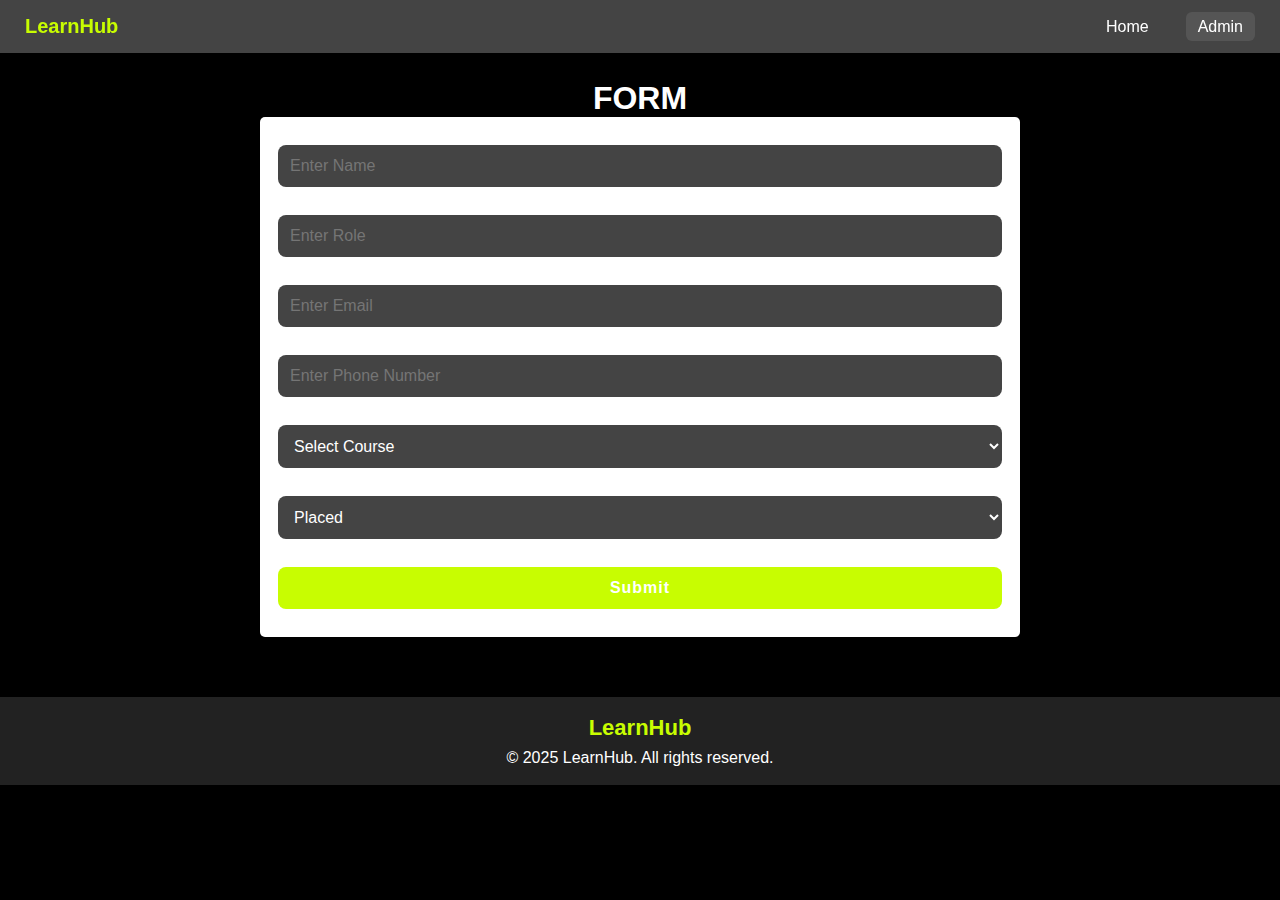
<file: TASK/admin.html>
<!DOCTYPE html>
<html lang="en">

<head>
    <meta charset="UTF-8">
    <meta name="viewport" content="width=device-width, initial-scale=1.0">
    <title>Admin - Weboin Task</title>
    <link rel="stylesheet" href="styles.css">
</head>

<body>

    <nav>
        <div class="logo">LearnHub</div>
        <ul>
            <li><a href='index.html'>Home</a></li>
            <li><a class='active' href='admin.html'>Admin</a></li>
        </ul>
    </nav>

    <section class="content">
        <h1>FORM</h1>
        <form id="dataForm">
            <input type="text" id="name" placeholder="Enter Name" required>
            <input type="text" id="role" placeholder="Enter Role" required>
            <input type="email" id="email" placeholder="Enter Email" required>
            <input type="tel" id="phone" placeholder="Enter Phone Number" required>

            <select id="course" required>
                <option value="" disabled selected>Select Course</option>
                <option value="React Basics">React Basics</option>
                <option value="UI/UX Design">UI/UX Design</option>
                <option value="JavaScript Fundamentals">JavaScript Fundamentals</option>
                <option value="Advanced CSS">Advanced CSS</option>
                <option value="Backend Development">Backend Development</option>
            </select>

            <select id="status">
                <option value="placed">Placed</option>
                <option value="unplaced">Unplaced</option>
            </select>

            <button type="submit">Submit</button>
        </form>

        <div id="cardContainer"></div>
    </section>

    <script src="script.js"></script>
    <footer>
        <div class="footer-content">
            <div class="footer-logo">LearnHub</div>
            <p>&copy; 2025 LearnHub. All rights reserved.</p>
        </div>
    </footer>

</body>

</html>
</file>
<file: TASK/styles.css>
* {
    margin: 0;
    padding: 0;
    box-sizing: border-box;
    font-family: Arial, sans-serif;
}

body {
    background-color: #000;
    color: #fff;
    padding-top: 60px;
}

/* Updated Navbar (Medium Style) */
nav {
    background: #444;
    color: white;
    display: flex;
    justify-content: space-between;
    padding: 15px 25px;
    align-items: center;
    position: fixed;
    top: 0;
    left: 0;
    width: 100%;
    z-index: 1000;
    box-shadow: 0 2px 4px rgba(0, 0, 0, 0.2);
}

nav .logo {
    font-size: 20px;
    font-weight: bold;
    color: #c8fd01;
}

nav ul {
    list-style: none;
    display: flex;
}

nav ul li {
    margin-left: 25px;
}

nav ul li a {
    text-decoration: none;
    color: white;
    padding: 6px 12px;
    transition: 0.3s;
    font-size: 16px;
}

nav ul li a.active,
nav ul li a:hover {
    background: #555;
    border-radius: 6px;
}

nav ul li a:focus {
    outline: 2px solid #c8fd01;
}

/* Content */
.content {
    padding: 20px;
    max-width: 800px;
    margin: auto;
    text-align: center;
}

form {
    background: white;
    padding: 18px;
    box-shadow: 0 0 5px rgba(0, 0, 0, 0.2);
    border-radius: 5px;
    display: flex;
    flex-direction: column;
    gap: 8px;
}

form input,
form select,
form button {
    padding: 10px;
    font-size: 16px;
}

form button {
    background: #c8fd01;
    color: white;
    border: none;
    cursor: pointer;
}

form button:hover {
    background: #a6c501;
}

.status {
    display: flex;
    justify-content: space-between;
    margin: 15px 0;
    font-size: 16px;
}

/* Card Container (Medium Style) */
#cardContainer {
    display: grid;
    grid-template-columns: repeat(3, 1fr);
    gap: 15px;
    margin-top: 20px;
}

.card {
    background: white;
    padding: 12px;
    border-radius: 8px;
    box-shadow: 0 0 5px rgba(0, 0, 0, 0.2);
    display: flex;
    flex-direction: column;
    justify-content: space-between;
    text-align: left;
    height: 230px;
    border: 1px solid #ddd;
}

.card p {
    margin: 5px 0;
    font-size: 14px;
    color: #333;
}

.card button {
    margin-top: auto;
    background-color: red;
    color: white;
    border: none;
    padding: 7px;
    cursor: pointer;
    border-radius: 5px;
    width: 100%;
}

.card button:hover {
    background-color: darkred;
}

/* Hero Section (As usual) */
/* Hero Section - Larger Text */
.hero {
    text-align: center;
    padding: 70px 20px;
    background: #111;
    margin-bottom: 40px;
}

.hero h1 {
    font-size: 36px; /* Increased font size */
    margin-bottom: 15px;
    color: #fff;
    font-weight: bold;
    text-transform: uppercase; /* Emphasize text */
    letter-spacing: 1px;
}

.hero p {
    font-size: 22px; /* Larger description text */
    color: #c8fd01;
    margin-bottom: 25px;
    font-weight: bold;
    letter-spacing: 1px;
}

.hero button {
    padding: 12px 25px;
    font-size: 18px; /* Larger button text */
    color: white;
    background: #c8fd01;
    border: none;
    cursor: pointer;
    border-radius: 8px;
    font-weight: bold;
    transition: background 0.3s ease-in-out, transform 0.2s;
}

.hero button:hover {
    background: #a6c501;
    transform: scale(1.05);
}


/* Partners Section (Medium Style) */
/* Partners Section (Carousel with Larger Text and Highlighted Text) */
.partners {
    text-align: center;
    padding: 40px 20px;
    background: #222;
    margin-bottom: 35px;
}

.partners h2 {
    font-size: 28px; /* Increased font size */
    margin-bottom: 25px;
    color: #c8fd01;
    font-weight: bold;
    text-transform: uppercase; /* Make it stand out */
}

.carousel {
    max-width: 90%;
    margin: auto;
    position: relative;
}

.carousel img {
    width: 100%;
    max-width: 200px;
    display: block;
    margin: auto;
}

.carousel-text {
    position: absolute;
    top: 50%;
    left: 50%;
    transform: translate(-50%, -50%);
    color: #fff;
    font-size: 24px; /* Larger text size */
    font-weight: bold;
    background-color: rgba(0, 0, 0, 0.5); /* Semi-transparent background */
    padding: 10px 20px;
    border-radius: 5px;
    text-transform: uppercase; /* Highlight the text */
    letter-spacing: 1px;
}

.carousel-text span {
    color: #c8fd01; /* Highlighted text in gold */
}

/* Additional Styles for Carousel Navigation */
.carousel-navigation {
    display: flex;
    justify-content: space-between;
    position: absolute;
    top: 50%;
    width: 100%;
    transform: translateY(-50%);
    padding: 0 15px;
}

.carousel-navigation button {
    background-color: rgba(0, 0, 0, 0.6);
    border: none;
    color: white;
    padding: 10px;
    cursor: pointer;
    border-radius: 50%;
    font-size: 18px;
}

.carousel-navigation button:hover {
    background-color: rgba(0, 0, 0, 0.8);
}

.carousel-navigation button:focus {
    outline: none;
}

/* Styling for each carousel item (if needed) */
.carousel-item {
    display: flex;
    justify-content: center;
    align-items: center;
    position: relative;
}

.carousel-item img {
    width: 100%;
    height: auto;
    max-width: 300px; /* Control image size */
    border-radius: 8px;
}


/* Info Section (Fit the Screen with larger text) */
/* Info Section - Modern & Styled */
.info-section {
    display: flex;
    justify-content: space-between;
    align-items: center;
    padding: 60px 30px;
    max-width: 90%;
    margin: auto;
    background: linear-gradient(135deg, #222, #444);
    border-radius: 15px;
    box-shadow: 0 5px 15px rgba(0, 0, 0, 0.3);
    margin-bottom: 50px;
    flex-wrap: wrap;
}

/* Left Content */
.info-left {
    flex: 1;
    padding-right: 30px;
}

.info-item {
    display: flex;
    align-items: center;
    gap: 20px;
    margin-bottom: 25px;
    background: rgba(255, 255, 255, 0.1);
    padding: 15px;
    border-radius: 10px;
    transition: transform 0.3s ease-in-out;
}

.info-item:hover {
    transform: scale(1.05);
    background: rgba(255, 255, 255, 0.2);
}

.info-item img {
    width: 60px;
    height: 60px;
    border-radius: 50%;
    box-shadow: 0 3px 6px rgba(0, 0, 0, 0.2);
}

.info-item h3 {
    font-size: 22px;
    margin-bottom: 5px;
    color: #c8fd01;
    font-weight: bold;
    text-transform: uppercase;
}

.info-item p {
    font-size: 18px;
    color: #fff;
}

/* Right Image Section */
.info-right {
    flex: 1;
    display: flex;
    justify-content: center;
    align-items: center;
}

.info-right img {
    max-width: 100%;
    height: auto;
    border-radius: 12px;
    box-shadow: 0 5px 15px rgba(0, 0, 0, 0.3);
    transition: transform 0.3s ease-in-out;
}

.info-right img:hover {
    transform: scale(1.05);
}

/* Responsive Design */
@media (max-width: 900px) {
    .info-section {
        flex-direction: column;
        text-align: center;
        padding: 40px 20px;
    }

    .info-left {
        padding-right: 0;
    }

    .info-item {
        flex-direction: column;
        align-items: center;
        text-align: center;
    }

    .info-right {
        margin-top: 20px;
    }
}


/* Stats Section - Eye-Catching & Stylish */
.stats-section {
    display: flex;
    justify-content: space-between;
    align-items: center;
    padding: 60px 40px;
    max-width: 90%;
    margin: auto;
    background: linear-gradient(145deg, #333, #444);
    border-radius: 15px;
    box-shadow: 0 8px 20px rgba(0, 0, 0, 0.3);
    margin-bottom: 60px;
    flex-wrap: wrap;
    transition: all 0.3s ease-in-out;
}

.stats-section:hover {
    transform: scale(1.03);
    box-shadow: 0 15px 30px rgba(0, 0, 0, 0.5);
}

/* Left Stats (Text) */
.stats-left {
    flex: 1;
    font-size: 22px;
    color: #fff;
    line-height: 1.6;
}

.stats-left p {
    margin-bottom: 15px;
}

.stats-left strong {
    font-size: 30px;
    font-weight: bold;
    display: block;
    margin-bottom: 10px;
    color: #c8fd01;
    text-shadow: 2px 2px 5px rgba(0, 0, 0, 0.3);
}

/* Right Stats (Icon or Image) */
.stats-right {
    flex: 1;
    text-align: center;
}

.stats-right h3 {
    font-size: 26px;
    margin-bottom: 15px;
    color: #c8fd01;
    text-transform: uppercase;
    font-weight: bold;
    letter-spacing: 2px;
    text-shadow: 1px 1px 3px rgba(0, 0, 0, 0.4);
}

.stats-right .stat-icon {
    font-size: 70px;
    margin-bottom: 15px;
    color: #c8fd01;
    background-color: rgba(255, 255, 255, 0.1);
    padding: 20px;
    border-radius: 50%;
    box-shadow: 0 4px 8px rgba(0, 0, 0, 0.3);
    transition: transform 0.3s ease-in-out;
}

.stats-right .stat-icon:hover {
    transform: scale(1.1);
}

/* Responsive Design */
@media (max-width: 900px) {
    .stats-section {
        flex-direction: column;
        padding: 40px 20px;
        text-align: center;
    }

    .stats-left {
        margin-bottom: 20px;
    }

    .stats-right {
        margin-top: 20px;
    }
}


/* Form Container */
/* Form Container - Stylish & Eye-Catching */
.form-container {
    width: 70%;
    margin: auto;
    padding: 40px;
    background-color: #222;
    border-radius: 15px;
    box-shadow: 0 10px 30px rgba(0, 0, 0, 0.5);
    color: white;
    position: relative;
    transition: all 0.3s ease-in-out;
}

.form-container:hover {
    transform: scale(1.05);
    box-shadow: 0 15px 35px rgba(0, 0, 0, 0.6);
}

/* Form Heading */
.form-container h2 {
    text-align: center;
    font-size: 28px;
    margin-bottom: 30px;
    color: #c8fd01;
    font-weight: bold;
    letter-spacing: 1px;
    text-shadow: 2px 2px 4px rgba(0, 0, 0, 0.3);
}

/* Input, Select, and Button Styling */
form input,
form select,
form button {
    width: 100%;
    padding: 12px;
    margin: 10px 0;
    font-size: 16px;
    border-radius: 8px;
    border: none;
    background: #444;
    color: white;
    transition: all 0.3s ease;
}

/* Input and Select Focus Effect */
form input:focus,
form select:focus {
    background: #c8fd01;
    color: #222;
    outline: none;
    border-radius: 8px;
}

/* Button Styling */
form button {
    background-color: #c8fd01;
    color: white;
    font-weight: bold;
    cursor: pointer;
    letter-spacing: 1px;
    transition: all 0.3s ease-in-out;
}

form button:hover {
    background-color: #a6c501;
    transform: scale(1.05);
}

/* Label Styling */
form label {
    font-size: 18px;
    font-weight: bold;
    color: #fff;
    margin-bottom: 8px;
}

/* Responsive Design */
@media (max-width: 900px) {
    .form-container {
        width: 90%;
        padding: 30px;
    }

    .form-container h2 {
        font-size: 24px;
        margin-bottom: 20px;
    }
}


footer {
    background-color: #222;
    color: white;
    text-align: center;
    padding: 18px;
    margin-top: 20px;
}

.footer-content {
    display: flex;
    flex-direction: column;
    align-items: center;
}

.footer-logo {
    font-size: 22px;
    font-weight: bold;
    color: #c8fd01;
    margin-bottom: 8px;
}
</file>
